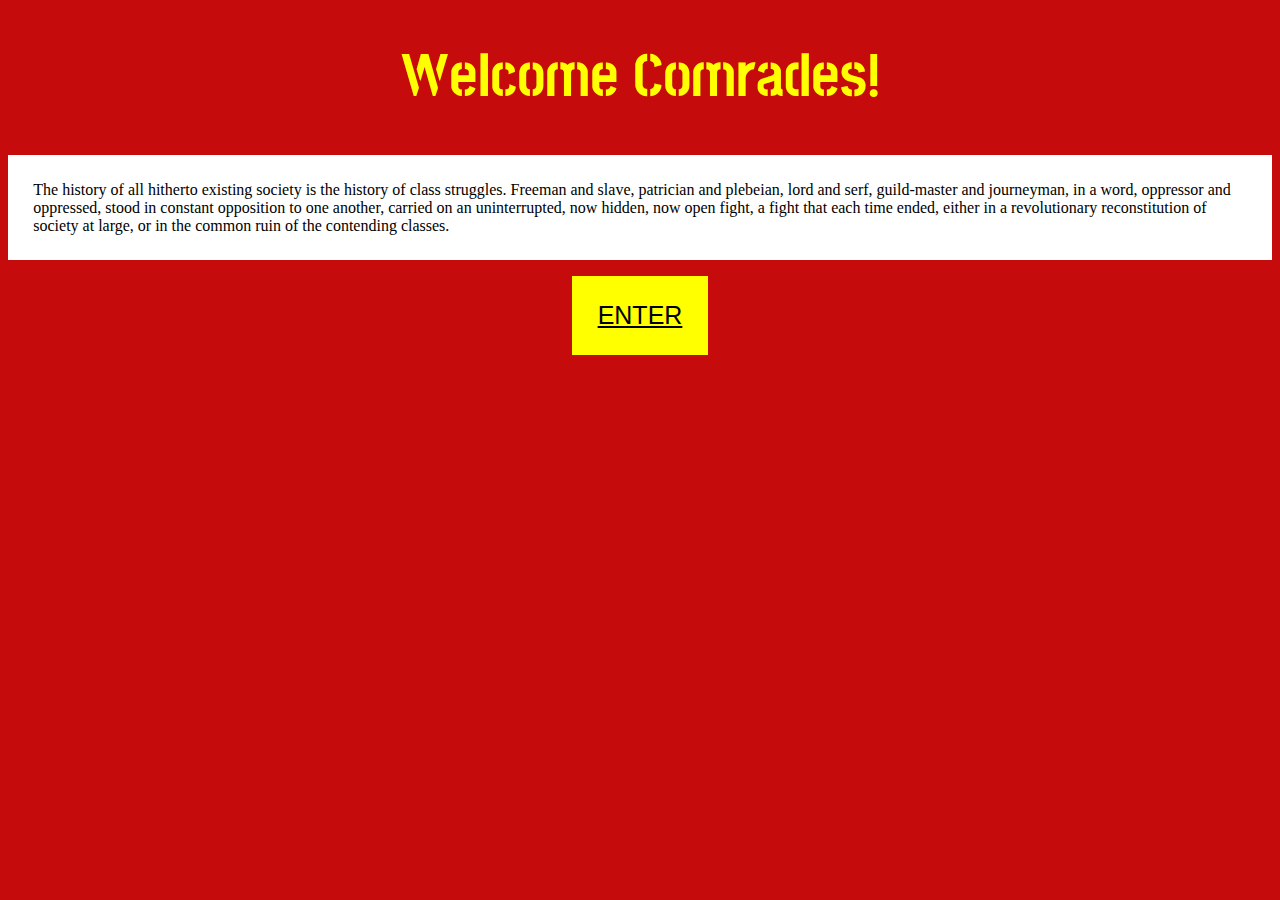
<file: index.html>
<!DOCTYPE html>
<html lang="en">
<head>
    <meta charset="UTF-8">
    <meta http-equiv="X-UA-Compatible" content="IE=edge">
    <meta name="viewport" content="width=device-width, initial-scale=1.0">
    <title>The Sandwich Manifesto landing</title>
    <link rel="stylesheet" href="style.css"/>
</head>

<body class="background">
    <h1 class="pageheader">Welcome Comrades!</h1>

    <div>
        <p class="bodytext">The history of all hitherto existing society is the history of class struggles. 
            Freeman and slave, patrician and plebeian, lord and serf, guild-master and 
            journeyman, in a word, oppressor and oppressed, stood in constant opposition
             to one another, carried on an uninterrupted, now hidden, now open fight, a
              fight that each time ended, either in a revolutionary reconstitution of 
              society at large, or in the common ruin of the contending classes. </p>    
    </div>
    
    <a class="button" href="pages/main.html">ENTER</a>
</body>
</html>
</file>
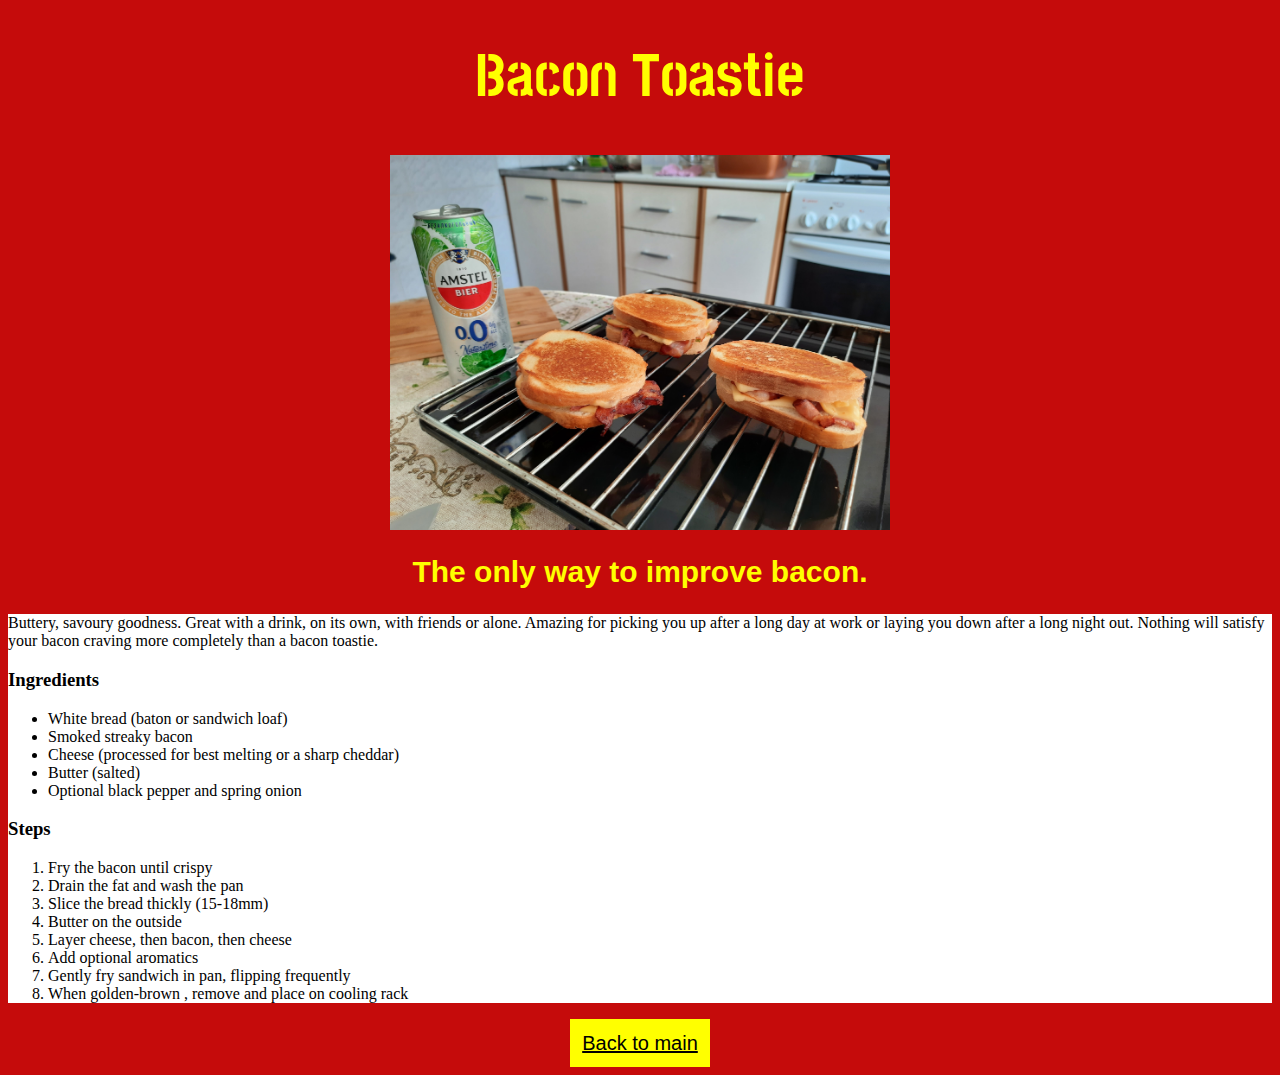
<file: pages/bacontoastie.html>
<!DOCTYPE html>
<html lang="en">
<head>
    <meta charset="UTF-8">
    <meta http-equiv="X-UA-Compatible" content="IE=edge">
    <meta name="viewport" content="width=device-width, initial-scale=1.0">
    <title>Bacon Toastie</title>
    <link rel="stylesheet" href="../style.css"/>
</head>
<body class="background">
    <h1 class="pageheader">Bacon Toastie</h1>

    <img class="pageimg" src="../img/bacontoasie.jpg" alt="A bacon toastie">
    <h2 class="subhead">The only way to improve bacon.</h2>
     
    <div>
    <p>Buttery, savoury goodness. Great with a drink, on its own, with 
            friends or alone. Amazing for picking you up after a long day
         at work or laying you down after a long night out. Nothing will satisfy 
        your bacon craving more completely than a bacon toastie.</p>
    
        <h3>Ingredients</h3>
            <ul>
                <li>White bread (baton or sandwich loaf)</li>
                <li>Smoked streaky bacon</li>
                <li>Cheese (processed for best melting or a sharp cheddar)</li>
                <li>Butter (salted)</li>
                <li>Optional black pepper and spring onion</li>    
            </ul>
        
        
        <h3>Steps</h3>
            <ol>
                <li>Fry the bacon until crispy</li>
                <li>Drain the fat and wash the pan</li>
                <li>Slice the bread thickly (15-18mm)</li>
                <li>Butter on the outside</li>
                <li>Layer cheese, then bacon, then cheese</li>
                <li>Add optional aromatics</li>
                <li>Gently fry sandwich in pan, flipping frequently</li>
                <li>When golden-brown , remove and place on cooling rack</li>
            </ol>
    </div>       
<a class="smallbutton" href="main.html">Back to main</a>
</body>
</html>
</file>
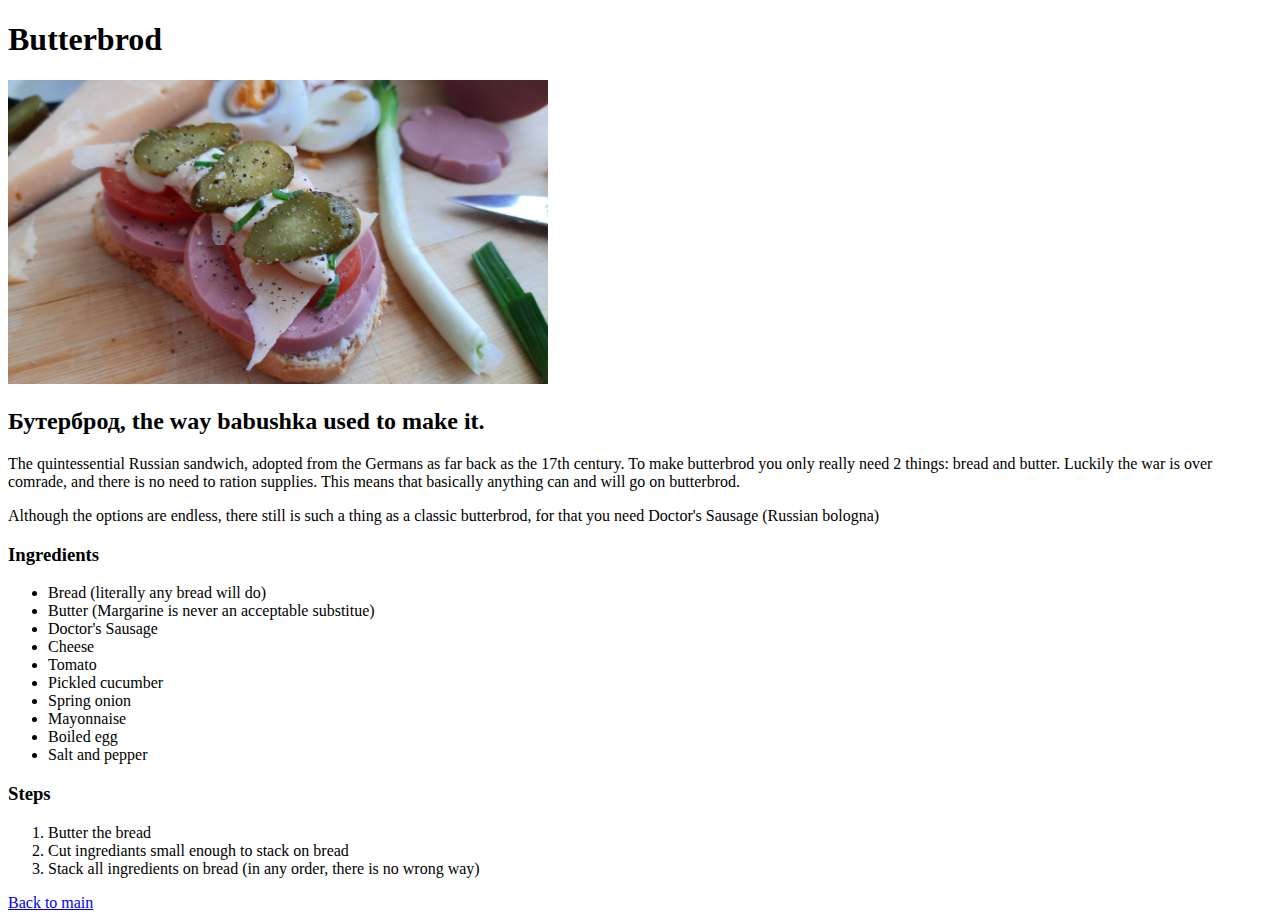
<file: pages/botterbrod.html>
<!DOCTYPE html>
<html lang="en">
<head>
    <meta charset="UTF-8">
    <meta http-equiv="X-UA-Compatible" content="IE=edge">
    <meta name="viewport" content="width=device-width, initial-scale=1.0">
    <title>Butterbrod</title>
</head>
<body>
    <h1>Butterbrod</h1>

    <img src="../img/botterbrod.jpg" alt="botterbrod" style="width: 540px">
    <h2>Бутерброд, the way babushka used to make it.</h2>
        <p>The quintessential Russian sandwich, adopted
             from the Germans as far back as the 17th 
             century. To make butterbrod you only really 
             need 2 things: bread and butter. Luckily the 
             war is over comrade, and there is no need to 
             ration supplies. This means that basically 
             anything can and will go on butterbrod. </p>

             <p>Although the options are endless, there still is such a thing as
                 a classic butterbrod, for that you need Doctor's Sausage (Russian bologna)</p>
             </p>
    
        <h3>Ingredients</h3>
            <ul>
                <li>Bread (literally any bread will do)</li>
                <li>Butter (Margarine is never an acceptable substitue)</li>
                <li>Doctor's Sausage</li>
                <li>Cheese</li>
                <li>Tomato</li>
                <li>Pickled cucumber</li>
                <li>Spring onion</li>
                <li>Mayonnaise</li>
                <li>Boiled egg</li>
                <li>Salt and pepper</li>    
            </ul>
    
        <h3>Steps</h3>
            <ol>
                <li>Butter the bread</li>
                <li>Cut ingrediants small enough to stack on bread</li>
                <li>Stack all ingredients on bread (in any order, there is no wrong way)</li>
            </ol>

<a href="../index.html">Back to main</a>
</body>
</html>
</file>
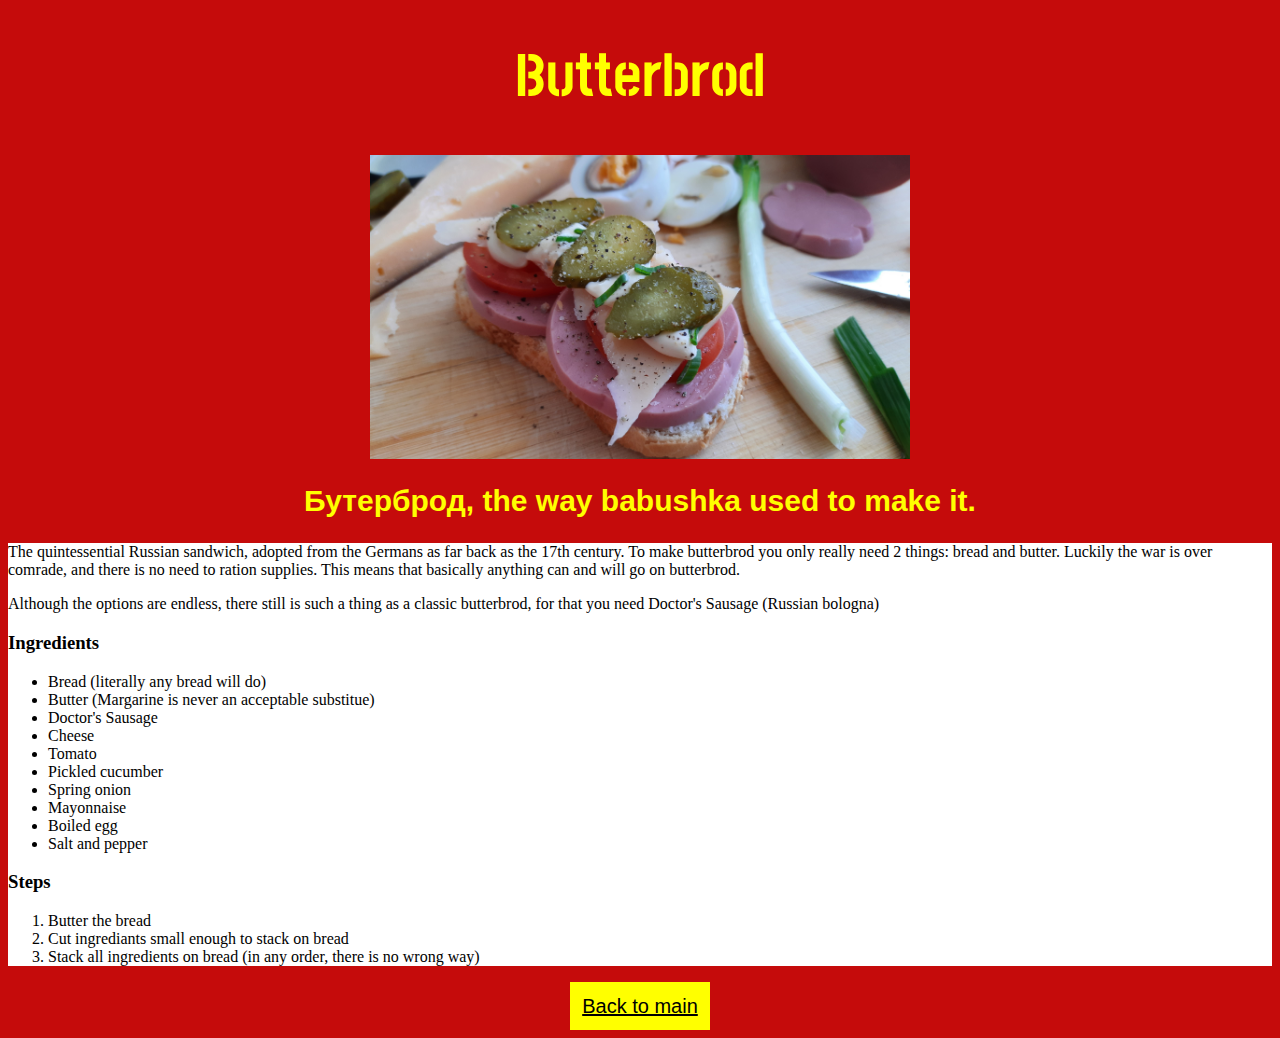
<file: pages/butterbrod.html>
<!DOCTYPE html>
<html lang="en">
<head>
    <meta charset="UTF-8">
    <meta http-equiv="X-UA-Compatible" content="IE=edge">
    <meta name="viewport" content="width=device-width, initial-scale=1.0">
    <title>Butterbrod</title>
    <link rel="stylesheet" href="../style.css"/>
</head>
<body class="background">
    <h1 class="pageheader">Butterbrod</h1>

    <img class="pageimg" src="../img/botterbrod.jpg" alt="botterbrod" style="width: 540px">

    
    <h2 class="subhead">Бутерброд, the way babushka used to make it.</h2>
    <div>
    <p>The quintessential Russian sandwich, adopted
             from the Germans as far back as the 17th 
             century. To make butterbrod you only really 
             need 2 things: bread and butter. Luckily the 
             war is over comrade, and there is no need to 
             ration supplies. This means that basically 
             anything can and will go on butterbrod. </p>

             <p>Although the options are endless, there still is such a thing as
                 a classic butterbrod, for that you need Doctor's Sausage (Russian bologna)</p>
             </p>
    
        <h3>Ingredients</h3>
            <ul>
                <li>Bread (literally any bread will do)</li>
                <li>Butter (Margarine is never an acceptable substitue)</li>
                <li>Doctor's Sausage</li>
                <li>Cheese</li>
                <li>Tomato</li>
                <li>Pickled cucumber</li>
                <li>Spring onion</li>
                <li>Mayonnaise</li>
                <li>Boiled egg</li>
                <li>Salt and pepper</li>    
            </ul>
    
        <h3>Steps</h3>
            <ol>
                <li>Butter the bread</li>
                <li>Cut ingrediants small enough to stack on bread</li>
                <li>Stack all ingredients on bread (in any order, there is no wrong way)</li>
            </ol>
    </div>

<a class="smallbutton" href="main.html">Back to main</a>
</body>
</html>
</file>
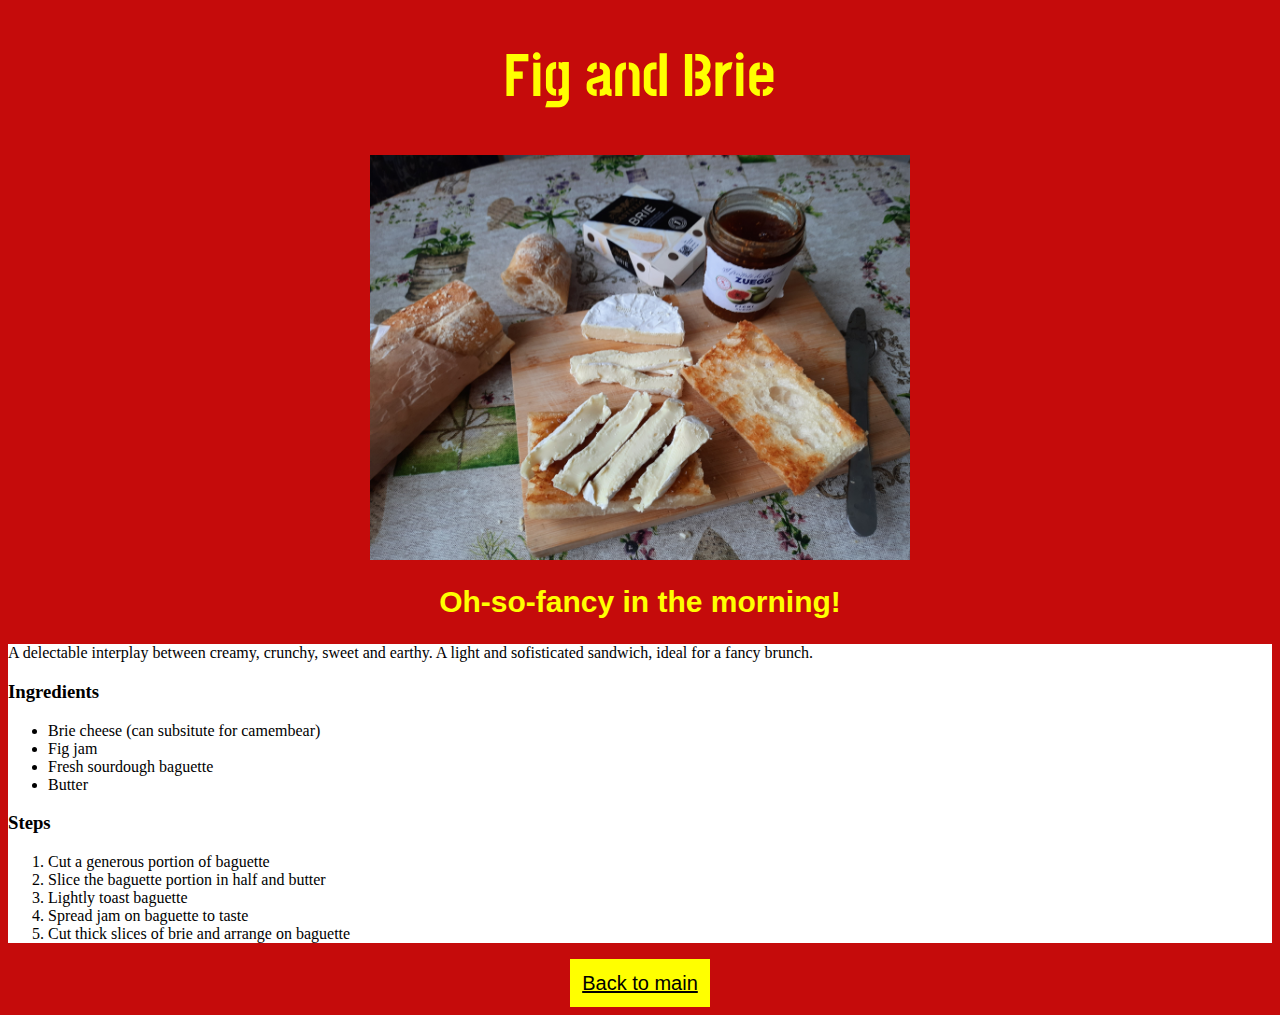
<file: pages/figandbrie.html>
<!DOCTYPE html>
<html lang="en">
<head>
    <meta charset="UTF-8">
    <meta http-equiv="X-UA-Compatible" content="IE=edge">
    <meta name="viewport" content="width=device-width, initial-scale=1.0">
    <title>Fig and Brie</title>
    <link rel="stylesheet" href="../style.css"/>
</head>
<body class="background">
    <h1 class="pageheader">Fig and Brie</h1>

    <img class="pageimg" src="../img/fig and brie.jpg" alt="A fig and brie sandwich" style="width: 540px">
   
    <h2 class="subhead">Oh-so-fancy in the morning!</h2>
    
    <div> 
    <p>A delectable interplay between creamy, crunchy, sweet and earthy. A 
            light and sofisticated sandwich, ideal for a fancy brunch.
        </p>
    
        <h3>Ingredients</h3>
            <ul>
                <li>Brie cheese (can subsitute for camembear)</li>
                <li>Fig jam</li>
                <li>Fresh sourdough baguette</li>
                <li>Butter</li>
    
            </ul>
    
        <h3>Steps</h3>
            <ol>
                <li>Cut a generous portion of baguette</li>
                <li>Slice the baguette portion in half and butter</li>
                <li>Lightly toast baguette</li>
                <li>Spread jam on baguette to taste</li>
                <li>Cut thick slices of brie and arrange on baguette</li>
            </ol>
    </div>

<a class="smallbutton" href="main.html">Back to main</a>
</body>
</html>
</file>
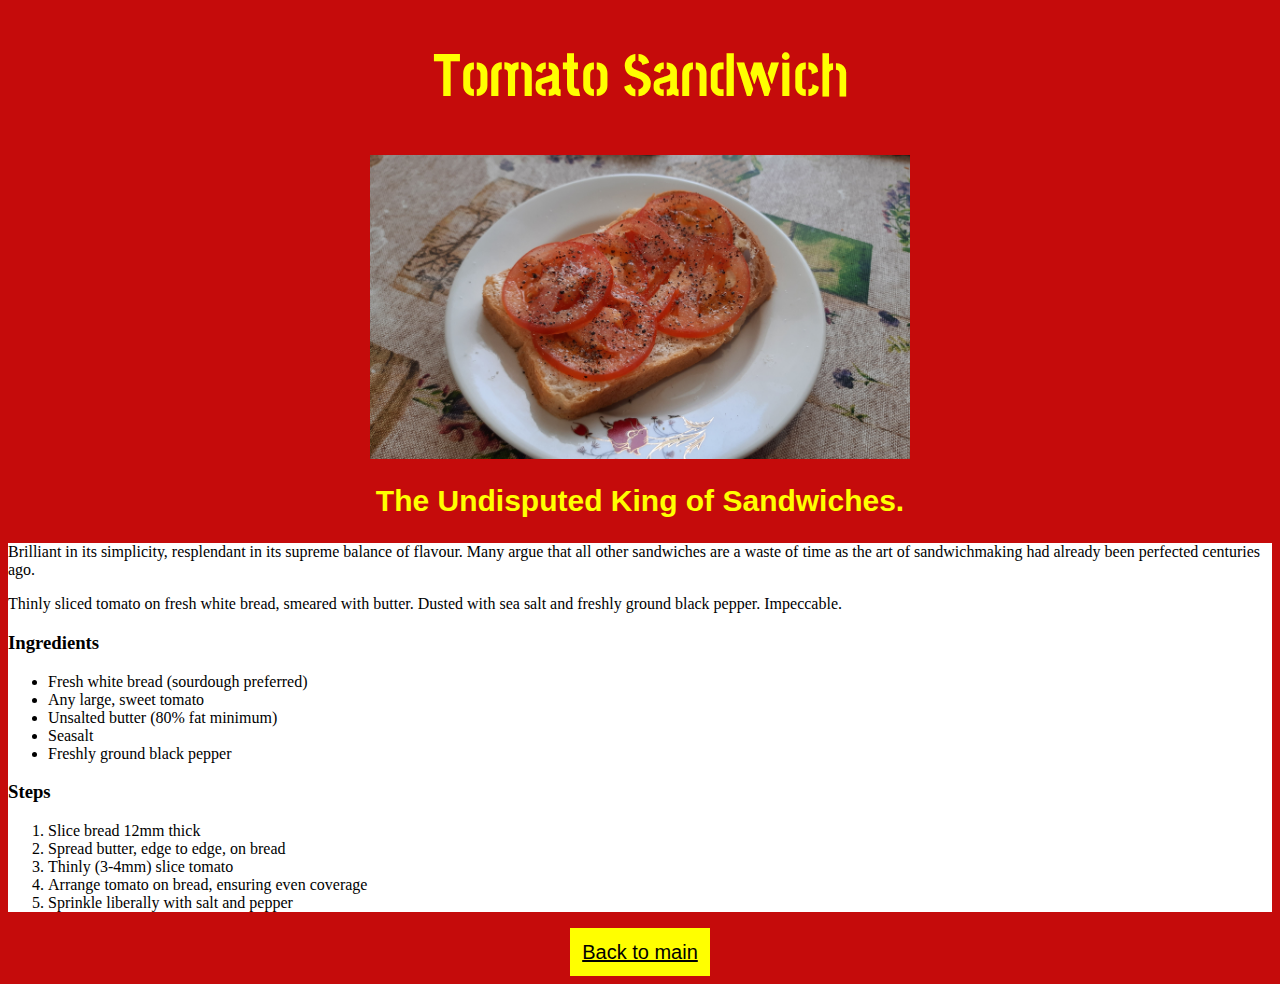
<file: pages/tomatosandwich.html>
<!DOCTYPE html>
<html lang="en">
<head>
    <meta charset="UTF-8">
    <meta http-equiv="X-UA-Compatible" content="IE=edge">
    <meta name="viewport" content="width=device-width, initial-scale=1.0">
    <title>Tomato Sandwich</title>
    <link rel="stylesheet" href="../style.css"/>
</head>
<body class='background'>
    <h1 class="pageheader">Tomato Sandwich</h1>

    <img class="pageimg" src="../img/tomatosandwich.jpg" alt="A tomato sandwich" style="width: 540px">
    
    <h2 class="subhead">The Undisputed King of Sandwiches.</h2>
    
    <div>
    <p>Brilliant in its simplicity, resplendant in its supreme balance of flavour.
             Many argue that all other sandwiches are a waste of time as the art 
             of sandwichmaking had already been perfected centuries ago. 
        </p>
        <p>Thinly sliced tomato on fresh white bread, smeared with butter. Dusted with 
            sea salt and freshly ground black pepper. Impeccable.
        </p>
    
        <h3>Ingredients</h3>
            <ul>
                <li>Fresh white bread (sourdough preferred)</li>
                <li>Any large, sweet tomato</li>
                <li>Unsalted butter (80% fat minimum)</li>
                <li>Seasalt</li>
                <li>Freshly ground black pepper</li>

    
            </ul>
    
        <h3>Steps</h3>
            <ol>
                <li>Slice bread 12mm thick</li>
                <li>Spread butter, edge to edge, on bread</li>
                <li>Thinly (3-4mm) slice tomato</li>
                <li>Arrange tomato on bread, ensuring even coverage</li>
                <li>Sprinkle liberally with salt and pepper</li>
            </ol>
    </div>

<a class="smallbutton" href="main.html">Back to main</a>
</body>
</html>
</file>
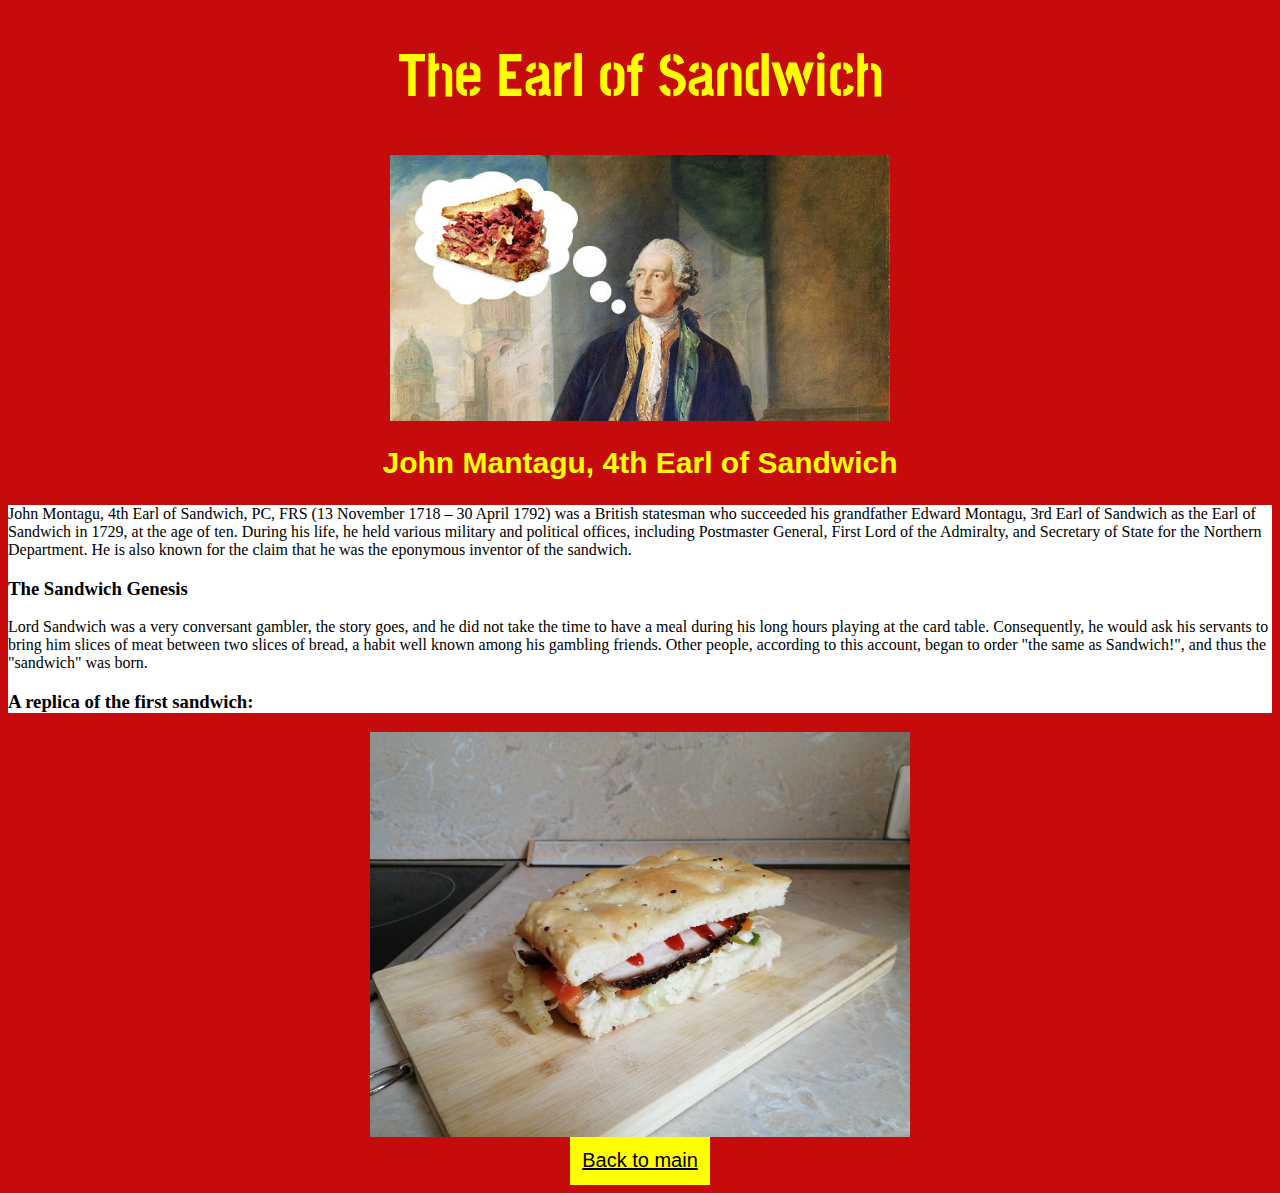
<file: pages/tribute.html>
<!DOCTYPE html>
<html lang="en">
<head>
    <meta charset="UTF-8">
    <meta http-equiv="X-UA-Compatible" content="IE=edge">
    <meta name="viewport" content="width=device-width, initial-scale=1.0">
    <title>Tribute</title>
    <link rel="stylesheet" href="../style.css"/>
</head>
<body class="background">
    <h1 class="pageheader">The Earl of Sandwich</h1>

    <img class="pageimg" src="../img/earl.jpg" alt="The Earl of Sandwich">


    
    <h2 class="subhead">John Mantagu, 4th Earl of Sandwich</h2>
    <div>  
    <p>John Montagu, 4th Earl of Sandwich, PC, FRS (13 November 1718 – 30 April 1792) was a British 
            statesman who succeeded his grandfather Edward Montagu, 3rd Earl of Sandwich as the Earl of 
            Sandwich in 1729, at the age of ten. During his life, he held various military and political 
            offices, including Postmaster General, First Lord of the Admiralty, and Secretary of State for
             the Northern Department. He is also known for the claim that he was the eponymous inventor of 
             the sandwich. </p>
    
        <h3>The Sandwich Genesis</h3>
        
        <p>Lord Sandwich was a very conversant gambler, the story goes, and he did not take the 
            time to have a meal during his long hours playing at the card table. Consequently, 
            he would ask his servants to bring him slices of meat between two slices of bread, 
            a habit well known among his gambling friends. Other people, according to this 
            account, began to order "the same as Sandwich!", and thus the "sandwich" was born.</p>
    
    

        <h3>A replica of the first sandwich:</h3>
    </div>        
        <img class="pageimg" src="../img/firstsandwich.jpg" alt="The first sandwich" style="width: 540px">

<a class="smallbutton" href="main.html">Back to main</a>
</body>
</html>
</file>
<file: style.css>
@import url('https://fonts.googleapis.com/css2?family=Stick+No+Bills:wght@600&display=swap');

.header {
    font-family:'Stick No Bills', sans-serif;
    font-size: 90px;
    color: yellow;
    text-align: center;
}

.pageheader {
    font-family:'Stick No Bills', sans-serif;
    font-size: 60px;
    color: yellow;
    text-align: center;
}

.subhead {
    font-family: 'Trebuchet MS', 'Lucida Sans Unicode', 'Lucida Grande', 'Lucida Sans', Arial, sans-serif;
    font-size: 30px;
    text-align: center;
    color: yellow;
    
}

.lists {
    font-family: 'Trebuchet MS', 'Lucida Sans Unicode', 'Lucida Grande', 'Lucida Sans', Arial, sans-serif;
    font-size: 25px;
    margin:0 auto;
    display:table;
    background-color: white;
    color: black;
    padding-left: 4 %;
    padding-top: 2%;
    padding-right: 2%;
    padding-bottom: 2%;
}

.item {
    color: black;
}

div {
    background-color:white;
}

.button {
    font-family: 'Trebuchet MS', 'Lucida Sans Unicode', 'Lucida Grande', 'Lucida Sans', Arial, sans-serif;
    font-size: 25px;
    background-color: yellow;
    color: rgb(0, 0, 0);
    padding-left: 2%;
    padding-top: 2%;
    padding-right: 2%;
    padding-bottom: 2%;
    margin:0 auto;
    display:table;
}

.smallbutton {
    font-family: 'Trebuchet MS', 'Lucida Sans Unicode', 'Lucida Grande', 'Lucida Sans', Arial, sans-serif;
    font-size: 20px;
    background-color: yellow;
    color: rgb(0, 0, 0);
    padding-left: 1%;
    padding-top: 1%;
    padding-right: 1%;
    padding-bottom: 1%;
    margin:0 auto;
    display:table;
}

.bodytext {
    background-color: white;
    padding-left: 2%;
    padding-top: 2%;
    padding-right: 2%;
    padding-bottom: 2%;
}

.background {
    background-color: rgb(197, 11, 11);
}

.pageimg {
    height:auto;
    width:500px;
    display: block;
    margin-left: auto;
    margin-right: auto;
}

.headerimg {
    height:auto;
    width:1000px;
    display: block;
    margin-left: auto;
    margin-right: auto;
}
</file>
